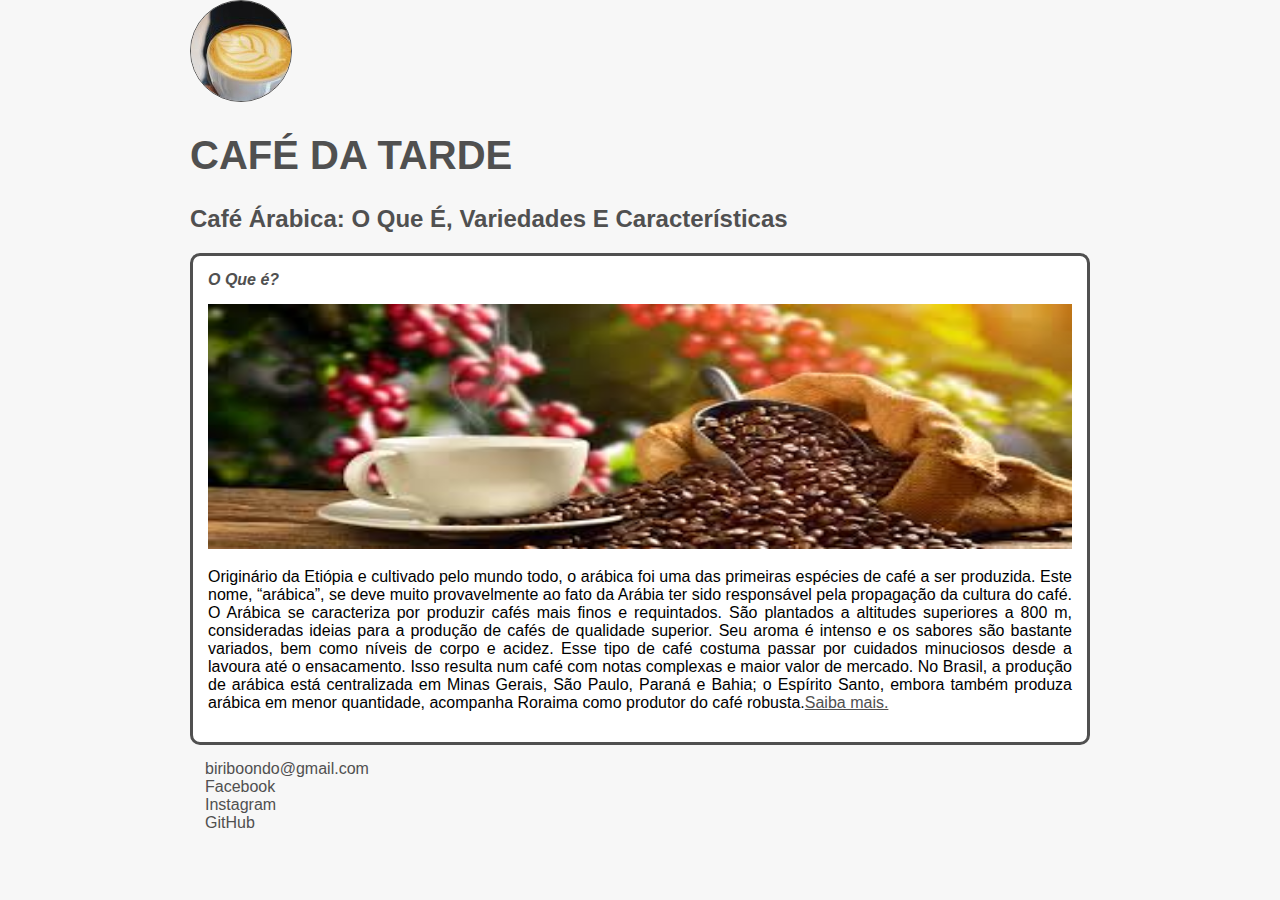
<file: index.html>
<!DOCTYPE html>
<html>
    <head>
        <meta charset="utf-8">
        <title>Cafézinho</title>
        <link rel="stylesheet" href="style.css">
    </head>
    <body>
        <header>
            <img src="cafe.jpg" alt="Ilustração café" class="title_photo">
            <h1 id="title">Café Da Tarde</h1> 
        </header>
        <section>
            <header>
                <h2 class="subtitle">Café árabica: O que é, variedades e características</h2>                  
            </header>
            <article class="post">
                <header>
                    <h3 class="post_title">O Que é?</h3>
                    <img src="plantacao.jpg" alt="Plantação de café" class="post_image">
                </header>
                <p class="post_content">
                    Originário da Etiópia e cultivado pelo mundo todo, o arábica foi uma das primeiras espécies de café a ser produzida. Este nome, “arábica”, se deve muito provavelmente ao fato da Arábia ter sido responsável pela propagação da cultura do café.

O Arábica se caracteriza por produzir cafés mais finos e requintados. São plantados a altitudes superiores a 800 m, consideradas ideias para a produção de cafés de qualidade superior. Seu aroma é intenso e os sabores são bastante variados, bem como níveis de corpo e acidez. 

Esse tipo de café costuma passar por cuidados minuciosos desde a lavoura até o ensacamento. Isso resulta num café com notas complexas e maior valor de mercado. No Brasil, a produção de arábica está centralizada em Minas Gerais, São Paulo, Paraná e Bahia; o Espírito Santo, embora também produza arábica em menor quantidade, acompanha Roraima como produtor do café robusta.<a href="https://www.youtube.com/watch?v=bdABaFKlEA4" target="_blank">Saiba mais.</a>
                </p>
            </article>
        </section>
        <footer>
            <ul class="contacts_list">
                <li>
                   <a href="biriboondo@gmail.com" target="_blank">biriboondo@gmail.com
                   </a> 
                </li>
                <li>
                    <a href="https://www.facebook.com/profile.php?id=100004002460854" target="_blank">Facebook</a>
                </li>
                <li>
                    <a href="https://www.instagram.com/lucaslima_111/" target="_blank">Instagram</a>
                </li>
                <li>
                    <a href="https://github.com/Biriboondo" target="_blank">GitHub</a>
                </li>
            </ul>
        </footer>
    </body>
</html>
</file>
<file: style.css>
body{
    background: #f7f7f7;
    font-family: Arial;
    max-width: 900px;
    margin: auto;
}

.title_photo{
    border-radius: 50%;
    border: 1px solid #505050;
}

#title, .subtitle, .post_title{
    color: #505050;
}

#title{
    font-size: 40px;
    text-transform: uppercase;
}

.subtitle{
    font-size: 25x;
    text-transform: capitalize;
}

 a{
    text-decoration: underline;
    color: #505050;
}

.post_title{
    font-size: 16px;
    font-style: italic;
    margin: 0;
    margin-bottom: 15px;
}

.post{
    background: white;
    padding: 15px;
    border: 3px solid #505050;
    margin-bottom: 15px;
    border-radius: 10px;
}

.post_content{
    margin: 0;
    margin-bottom: 15px;
    text-align: justify;
}

.post_image{
    margin-bottom: 15px;
    width: 100%;
    height: 6.5cm;
}

.contacts_list{
    list-style-type: none;
    padding-left: 15px;
    margin: 0;
}

.contacts_list li a{
    text-decoration: none;
}
</file>
